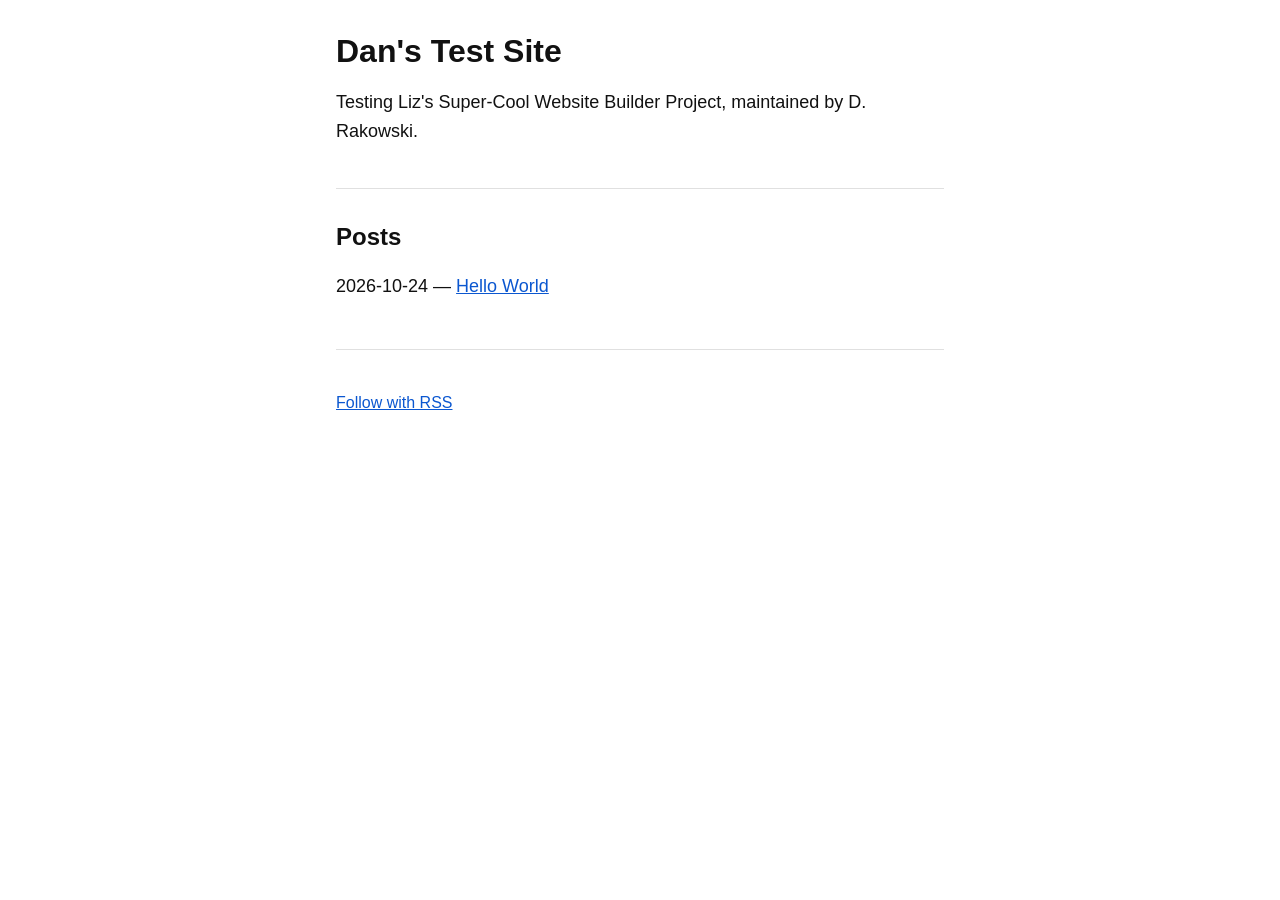
<file: index.html>
<!DOCTYPE html>
<html lang="en">
<head>
  <meta charset="UTF-8">
  <meta name="viewport" content="width=device-width, initial-scale=1.0">
  <meta http-equiv="Content-Security-Policy" content="default-src 'self'; base-uri 'none'; form-action 'none'">
  <meta name="referrer" content="no-referrer">
  <title>Dan's Test Site</title>
  <meta name="description" content="Personal test website for Liz's Super-Cool Website Builder Project.">
  <link rel="alternate" type="application/rss+xml" title="Dan's Test Site" href="/feed.xml">
  <link rel="stylesheet" href="style.css">
</head>
<body>
  <header>
    <h1>Dan's Test Site</h1>
    <p>Testing Liz's Super-Cool Website Builder Project, maintained by D. Rakowski.</p>
  </header>

  <main>
    <section>
      <h2>Posts</h2>
      <ul class="post-list">
        <li>
          <time datetime="2026-10-24">2026-10-24</time> — 
          <a href="/posts/hello-world.html">Hello World</a>
        </li>
      </ul>
    </section>
  </main>

  <footer>
    <p><a href="/feed.xml">Follow with RSS</a></p>
  </footer>
</body>
</html>
</file>
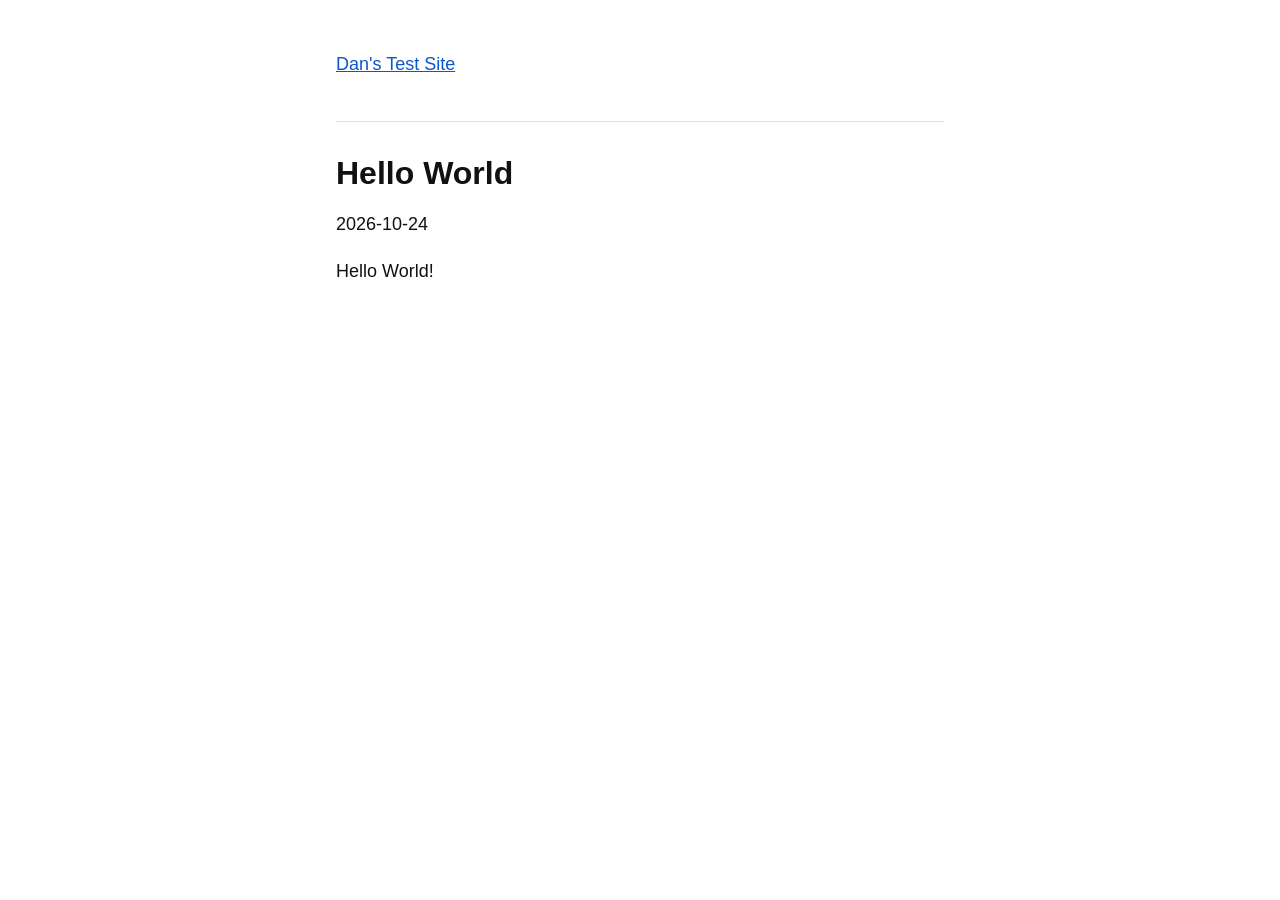
<file: posts/hello-world.html>
<!DOCTYPE html>
<html lang="en">
<head>
  <meta charset="UTF-8">
  <meta name="viewport" content="width=device-width, initial-scale=1.0">
  <meta http-equiv="Content-Security-Policy" content="default-src 'self'; base-uri 'none'; form-action 'none'">
  <meta name="referrer" content="no-referrer">
  <title>Hello World - Dan's Test Site</title>
  <meta name="description" content="Personal test website for Liz's Super-Cool Website Builder Project.">
  <link rel="alternate" type="application/rss+xml" title="Dan's Test Site" href="/feed.xml">
  <link rel="stylesheet" href="/style.css">
</head>
<body>
  <header>
    <p><a href="/">Dan's Test Site</a></p>
  </header>

  <main>
    <article>
      <h1>Hello World</h1>
      <p><time datetime="2026-10-24">2026-10-24</time></p>
      <p>Hello World!</p>
    </article>
  </main>
</body>
</html>
</file>
<file: style.css>
:root {
  --bg-color: #ffffff;
  --text-color: #111111;
  --link-color: #0b57d0;
  --link-hover: #083b8a;
  --border-color: #e0e0e0;
}

@media (prefers-color-scheme: dark) {
  :root {
    --bg-color: #121212;
    --text-color: #f1f1f1;
    --link-color: #79a8ff;
    --link-hover: #b0ccff;
    --border-color: #333333;
  }
}

body {
  box-sizing: border-box;
  margin: 0 auto;
  max-width: 40rem;
  padding: 2rem 1rem;
  font-family: -apple-system, BlinkMacSystemFont, "Segoe UI", Roboto, Helvetica, Arial, sans-serif;
  font-size: 1.125rem;
  line-height: 1.6;
  background-color: var(--bg-color);
  color: var(--text-color);
}

header {
  border-bottom: 1px solid var(--border-color);
  padding-bottom: 1.5rem;
  margin-bottom: 2rem;
}

h1 {
  font-size: 2rem;
  line-height: 1.2;
  margin: 0 0 0.5rem 0;
}

h2 {
  font-size: 1.5rem;
  line-height: 1.3;
  margin-top: 0;
}

a {
  color: var(--link-color);
}

a:hover {
  color: var(--link-hover);
}

img {
  max-width: 100%;
  height: auto;
  display: block;
}

.post-list {
  list-style-type: none;
  padding-left: 0;
}

.post-list li {
  margin-bottom: 0.75rem;
}

footer {
  border-top: 1px solid var(--border-color);
  margin-top: 3rem;
  padding-top: 1.5rem;
  font-size: 1rem;
}
</file>
